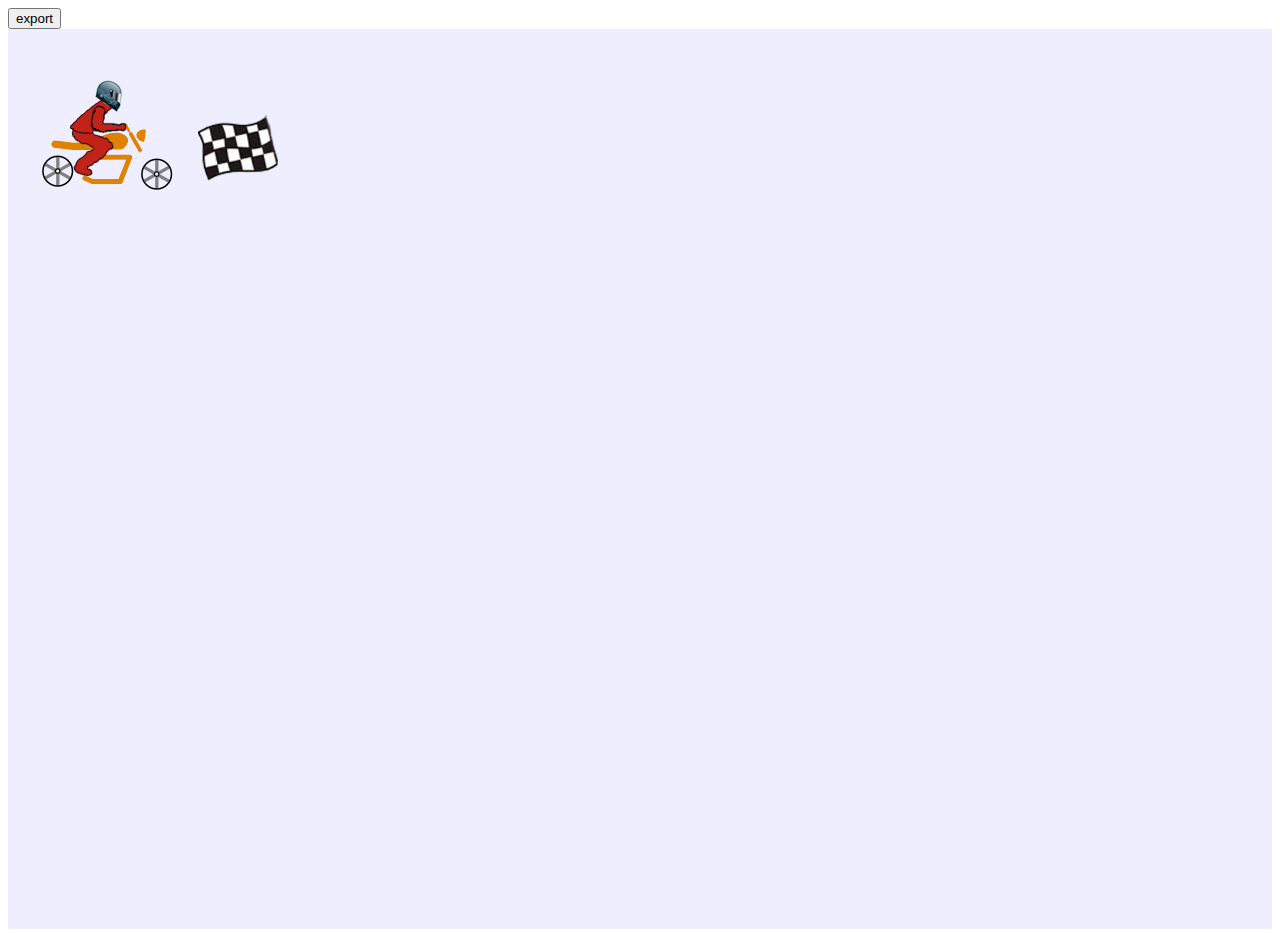
<file: android/editor/MapEditor.html>
<!DOCTYPE html>
<html style="height: 100%">
<head>
<title></title>
<script src=jq.js></script>
<script src="kinetic-v4.7.4.min.js"></script>
<!--<script src="dropzone.js"></script>-->
<script>


var VertexType = {
    vertex: 49,
    apple: 50,
    killer: 51,
    start: 52,
    finish: 53

}
var map = {
    polyLines: [],
    killers: [],
    apples: [],
    start: new Vertex(100, 120),
    finish: new Vertex(230, 120)
};
var polyLine;
var totalScale = 1;
var scaleRate = 1.1;
var mouseDown = false;
var dragging = false;
var draggingVertex = null;
var draggingCircle = null;
var objectType = VertexType.vertex;
var dbl = false;
var lineJustFinished = false;

function Vertex(x, y, collection) {
    collection = collection || null;
    this.collection = collection;
    this.x = x;
    this.y = y;
    this.toJSON = function () {
        return {x: Math.floor(this.x), y: -Math.floor(this.y)};
    }
}

var drawMap;


$(function () {
    var container = $("#container");
    var stage = new Kinetic.Stage({
        container: 'container',
        width: container.width(),
        height: container.height()
    });

    var bgLayer = new Kinetic.Layer();
    var bg = new Kinetic.Rect({
        x: 0,
        y: 0,
        width: 2000,
        height: 2000,
        fill: '#EEEEFF',
        stroke: '#EEEEFF',
        strokeWidth: 4
    });

    bgLayer.add(bg);

    stage.add(bgLayer);


    var layer = new Kinetic.Layer();
    stage.add(layer);

    drawMap = function () {
        console.log("draw map");
        layer.removeChildren();
        map.polyLines.forEach(function (island) {

            addVertices(island, VertexType.vertex);

        });
        addVertices(map.apples, VertexType.apple);
        addVertices(map.killers, VertexType.killer);
        addCircle(map.start, VertexType.start, null);
        addCircle(map.finish, VertexType.finish, null);
    }

    redrawMap();

    bg.on('mousedown', function (evt) {
        if (draggingVertex == null) {
            mouseDown = true;
        }

    });
    bg.on('mouseup', function (evt) {
        mouseDown = false;
        dragging = false;
    });

    bg.on('mousemove', function (evt) {
        if (mouseDown && !dragging) {
            //onsole.log("start drag");
            layer.startDrag();
            dragging = true;
        }

        if (draggingVertex != null) {
            //onsole.log(draggingVertex);
            draggingVertex.x = draggingCircle.attrs.x;
            draggingVertex.y = draggingCircle.attrs.y;
        }
    });


    function addVertex(vertex, islandPosition) {
        var island = vertex.collection;
        islandPosition = islandPosition || island.length;


        link(island[islandPosition - 1], vertex);
        link(vertex, island[islandPosition]);

        island.splice(islandPosition, 0, vertex);
        addCircle(vertex, VertexType.vertex);
        //onsole.log(island,vertex);
    }


    function removeVertex(vertex, type) {
        var island = vertex.collection;
        var islandPosition = island.indexOf(vertex);
        console.log("remove vertex");
        console.log(vertex);
        if (islandPosition < 0) {
            islandPosition = island.length - 1;
        }
        island.splice(islandPosition, 1);

        if (type == VertexType.vertex) {

            link(island[islandPosition - 1], island[islandPosition]);
            drawLines(vertex.previousVertex);
            drawLines(vertex.nextVertex);

            vertex.previousVertex = null;
            vertex.nextVertex = null;

            drawLines(vertex);
        }

        vertex.circle.remove();
        layer.draw();
    }

    function pushVertex(vertex) {
        vertex.collection = polyLine;
        addVertex(vertex);
    }

    bg.on("click", function (e) {
        dbl = true;
        setTimeout(function () {
            dbl = false;
        }, 200);
        console.log("click");
        var position = getWorldClick();
        var vertex = new Vertex(position.x, position.y);
        console.log("add " + objectType);
        switch (objectType) {
            case  VertexType.vertex:
                if (!polyLine) {
                    polyLine = [];
                    map.polyLines.push(polyLine);
                }
                var curPolyline = polyLine;
                //setTimeout(function () {
                if (curPolyline != polyLine) {
                    return;
                }
                pushVertex(vertex);
                layer.draw();
                //}, 200);
                break;
            case VertexType.apple:
                //onsole.log("add apple");
                map.apples.push(vertex);
                vertex.collection = map.apples;
                addCircle(vertex, VertexType.apple);
                break;
            case VertexType.killer:
                //onsole.log("add killer");
                map.killers.push(vertex);
                vertex.collection = map.killers;
                addCircle(vertex, VertexType.killer);

                break;

        }
        layer.draw();

    });
    function popVertex() {
        removeVertex(polyLine[polyLine.length - 1]);
    }

//    bg.on("dblclick", function (e) {
//        //removeVertex(polyLine);
//
//        //pushVertex(vertex);
//        popVertex();
//        endLine();
//        return false;
//    });

    function endLine() {
        console.log("End line");
        polyLine = null;
    }

    function handleScroll(mouseEvent) {
        scaleCanvas(scaleRate, mouseEvent);
        return false;
    }

    container.bind("mousewheel DOMMouseScroll", handleScroll);
    layer.setDraggable();


    function scaleCanvas(factor, mouseEvent) {

        var delta = (event.wheelDelta || -event.detail) > 0 ? 1 : -1;
        factor = Math.pow(factor, delta);
        totalScale *= factor;
        layer.setScale(totalScale);
        var mousePosition = stage.getPointerPosition();

        layer.setPosition((layer.getPosition().x - mousePosition.x) * factor + mousePosition.x, (layer.getPosition().y - mousePosition.y) * factor + mousePosition.y);

        layer.draw();
    }

    function redrawMap() {
        drawMap();
    }

    function drawLine(vertex, previousVertex) {
        if (!vertex) {
            return;
        }

        if (vertex.line) {
            vertex.line.remove();
        }
        if (!previousVertex) {
            return;
        }
        //onsole.log("addLine");
        //onsole.log(vertex);

        var island = vertex.collection;

        var line = new Kinetic.Line({
            points: [vertex.x, vertex.y, previousVertex.x, previousVertex.y],
            stroke: 'blue',
            strokeWidth: 6,
            lineCap: 'round',
            lineJoin: 'round'
        });

        vertex.line = line;
        line.vertex = vertex;

        line.on("click", function (e) {
            var finLine = line;
            var finIsland = island;
            console.log(finLine);
            var pos = getWorldClick();
            var newVertex = new Vertex(pos.x, pos.y, island);
            var islandPosition = finIsland.indexOf(finLine.vertex);
            addVertex(newVertex, islandPosition);
            console.log("lineClick " + islandPosition);
            e.cancelBubble = true;

            layer.draw();
            return false;
        });

        layer.add(line);

        line.setZIndex(1);
    }

//    function drawIsland(island) {
//        var previousVertex;
//        island.forEach(function (vertex) {
//
//            if (previousVertex != null) {
//                drawLine(previousVertex,vertex,island);
//            }
//            previousVertex = vertex;
//        });
//    }


    function addVertices(collection, type) {
        collection.forEach(function (vertex) {
            //onsole.log(vertex);
            addCircle(vertex, type, collection);
        });
    }

    var drawLines = function (vertex) {
        if (!vertex) {
            return;
        }
        console.log("draw line:");
        console.log(vertex);

        drawLine(vertex, vertex.previousVertex);
        drawLine(vertex.nextVertex, vertex);
    };

    function addCircle(vertex, type) {
        var collection = vertex.collection;
        var image;
        var size = 30;
        var sizeY;
        switch (type) {
            case VertexType.vertex:
                image = 'circle.png';
                size = 28;
                break;
            case VertexType.apple:
                image = 'coin.png';
                size = 40;
                break;
            case VertexType.killer:
                image = 'killer.png';
                size = 30;
                break;
            case VertexType.start:
                image = 'bike.png';
                size = 150;
                sizeY = 130;
                break;
            case VertexType.finish:
                image = 'finish.png';
                size = 80;
                break;
        }

        if (type == VertexType.vertex) {
            drawLines(vertex);
        }
        var imageObj = new Image();
        var circle;
        imageObj.src = image;
        imageObj.onload = function () {
            circle = new Kinetic.Image({
                x: vertex.x,
                y: vertex.y,
                offsetX: size / 2,
                offsetY: size / 2,
                width: size,
                height: sizeY ? sizeY : size,
                image: imageObj
            });

            vertex.circle = circle;

            layer.add(circle);
            circle.setZIndex(100);
            circle.on("mousedown", function (e) {

                e.cancelBubble = true;
                if (collection != null) {
                    if (e.shiftKey) {
                        removeVertex(vertex, type);
                        console.log("remove");

                        return;
                    }
                }
                moveVertex(circle, vertex);
                return false;
            });
            circle.on("mouseup", function () {
                stopMovingVertex()
            });

            circle.on("click", function (e) {
                console.log("prevent click");
                e.cancelBubble = true;
                return false;
            });
            layer.draw();
        };

    }

    function moveVertex(circle, vertex) {
        if (dbl) {
            lineJustFinished = true;
            endLine();
        }
        console.log("move start");
        circle.startDrag();
        draggingVertex = vertex;
        draggingCircle = circle;
    }

    function stopMovingVertex() {
        console.log("move stop");
        draggingCircle.stopDrag();
        drawLines(draggingVertex);
        layer.draw();
        draggingVertex = null;
        draggingCircle = null;
    }

    function getWorldClick() {
        var worldX = (stage.getPointerPosition().x - layer.getPosition().x - stage.getPosition().x) / totalScale;
        var worldY = (stage.getPointerPosition().y - layer.getPosition().y - stage.getPosition().y) / totalScale;
        return {x: worldX, y: worldY};
    }

    window.addEventListener('keydown', function (e) {
        var newObjectType = e.keyCode;
        var vals = Object.keys(VertexType).map(function (key) {
            return VertexType[key];
        });
        if (vals.indexOf(newObjectType) > -1) {
            objectType = newObjectType;
        }
        if (e.keyCode == 88) {
            endLine();
        }
    });
// Setup the dnd listeners.
    var dropZone = $("body")[0];
    dropZone.addEventListener('dragover', handleDragOver, false);
    dropZone.addEventListener('drop', handleFileSelect, false);

    function handleFileSelect(evt) {
        evt.stopPropagation();
        evt.preventDefault();

        var files = evt.dataTransfer.files; // FileList object.
        //onsole.log(files);

        // files is a FileList of File objects. List some properties.
        var output = [];
        for (var i = 0; i < files.length; i++) {
            var f = files[i];
            //onsole.log(f);
            //onsole.log(i);
            var r = new FileReader();
            r.onload = function (e) {
                var contents = e.target.result;
                map = JSON.parse(contents);
                prepareMap(map);
                redrawMap();
            }
            r.readAsText(f);
        }
    }
})
;

function link(vertex1, vertex2) {
    if (vertex2) {
        console.log("add backlink");
        vertex2.previousVertex = vertex1;
    }
    if (vertex1) {
        vertex1.nextVertex = vertex2;
    }
}

function prepareMap(map) {
    map.polyLines.forEach(function (island) {
        convertToVertices(island);
        for (var i = 0; i < island.length; i++) {
            link(island[i], island[i + 1]);
        }
    });

    convertToVertices(map.killers);
    convertToVertices(map.apples);
    map.start=new Vertex(map.start.x,-map.start.y);
    map.finish=new Vertex(map.finish.x,-map.finish.y);

    function convertToVertices(array) {
        for (var i = 0; i < array.length; i++) {
            array[i] = new Vertex(array[i].x, -array[i].y, array);
        }
    }

    polyLine = null;
}


function download(filename, text) {
    var pom = document.createElement('a');
    pom.setAttribute('href', 'data:text/plain;charset=utf-8,' + encodeURIComponent(text));
    pom.setAttribute('download', filename);
    pom.click();
}
function exportMap() {
    download("level.json", JSON.stringify(map));
}


function handleDragOver(evt) {
    evt.stopPropagation();
    evt.preventDefault();
    evt.dataTransfer.dropEffect = 'copy'; // Explicitly show this is a copy.
}


</script>
</head>
<body style="height: 100%" class="dropzone">
<button onclick="exportMap();">export</button>
<div id=container style="width:100%;height: 100%;"></div>
</body>
</html>
</file>
